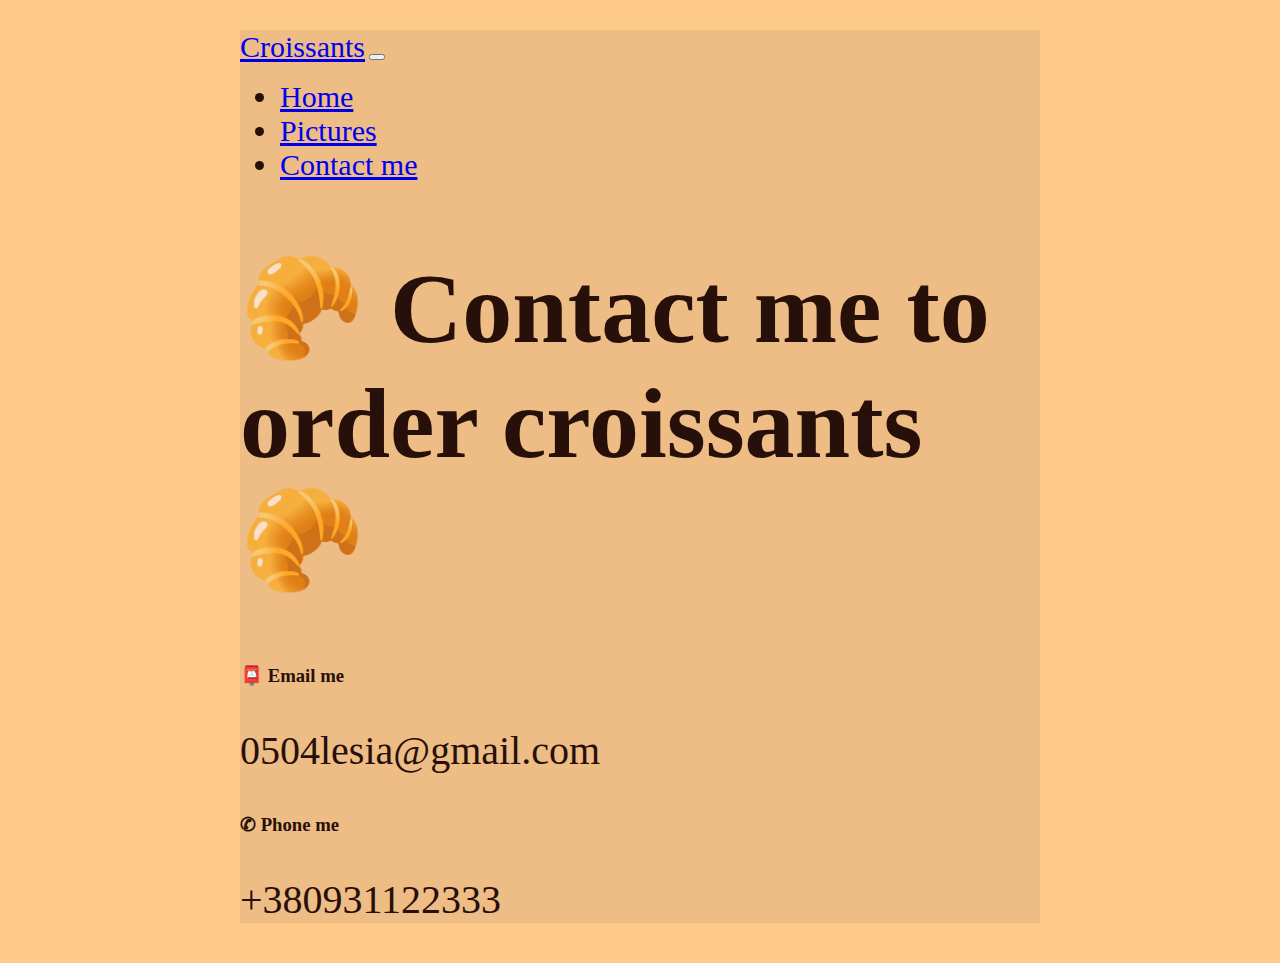
<file: contact.html>
<!DOCTYPE html>
<html lang="en">
  <head>
    <meta charset="UTF-8" />
    <meta http-equiv="X-UA-Compatible" content="IE=edge" />
    <meta name="viewport" content="width=device-width, initial-scale=1.0" />
    <meta
      name="Croissats. Where to order."
      content="How to order croissant, phone."
    />
    <title>Croissants Contacts</title>
  </head>
  <link rel="stylesheet" href="src/style.css" />
  <link
    href="https://cdn.jsdelivr.net/npm/bootstrap@5.0.0-beta2/dist/css/bootstrap.min.css"
    rel="stylesheet"
    integrity="sha384-BmbxuPwQa2lc/FVzBcNJ7UAyJxM6wuqIj61tLrc4wSX0szH/Ev+nYRRuWlolflfl"
    crossorigin="anonymous"
  />
  <script
    src="https://cdn.jsdelivr.net/npm/bootstrap@5.0.0-beta2/dist/js/bootstrap.bundle.min.js"
    integrity="sha384-b5kHyXgcpbZJO/tY9Ul7kGkf1S0CWuKcCD38l8YkeH8z8QjE0GmW1gYU5S9FOnJ0"
    crossorigin="anonymous"
  ></script>
  <body>
    <div class="croissants-wrapper">
      <nav class="navbar navbar-expand-lg navbar-light bg-light">
        <div class="container">
          <a class="navbar-brand" href="index.html">Croissants</a>
          <button
            class="navbar-toggler"
            type="button"
            data-bs-toggle="collapse"
            data-bs-target="#navbarNav"
            aria-controls="navbarNav"
            aria-expanded="false"
            aria-label="Toggle navigation"
          >
            <span class="navbar-toggler-icon"></span>
          </button>
          <div class="collapse navbar-collapse" id="navbarNav">
            <ul class="navbar-nav">
              <li class="nav-item">
                <a class="nav-link" aria-current="page" href="index.html"
                  >Home</a
                >
              </li>
              <li class="nav-item">
                <a class="nav-link" href="photo.html">Pictures</a>
              </li>
              <li class="nav-item">
                <a class="nav-link active" href="contact.html">Contact me</a>
              </li>
            </ul>
          </div>
        </div>
      </nav>
      <h1 class="text-center m-5">🥐 Contact me to order croissants 🥐</h1>
      <h3 class="text-center">📮 Email me</h3>
      <p class="text-center">0504lesia@gmail.com</p>
      <h3 class="text-center">✆ Phone me</h3>
      <p class="text-center pb-5">+380931122333</p>
    </div>
  </body>
</html>
</file>
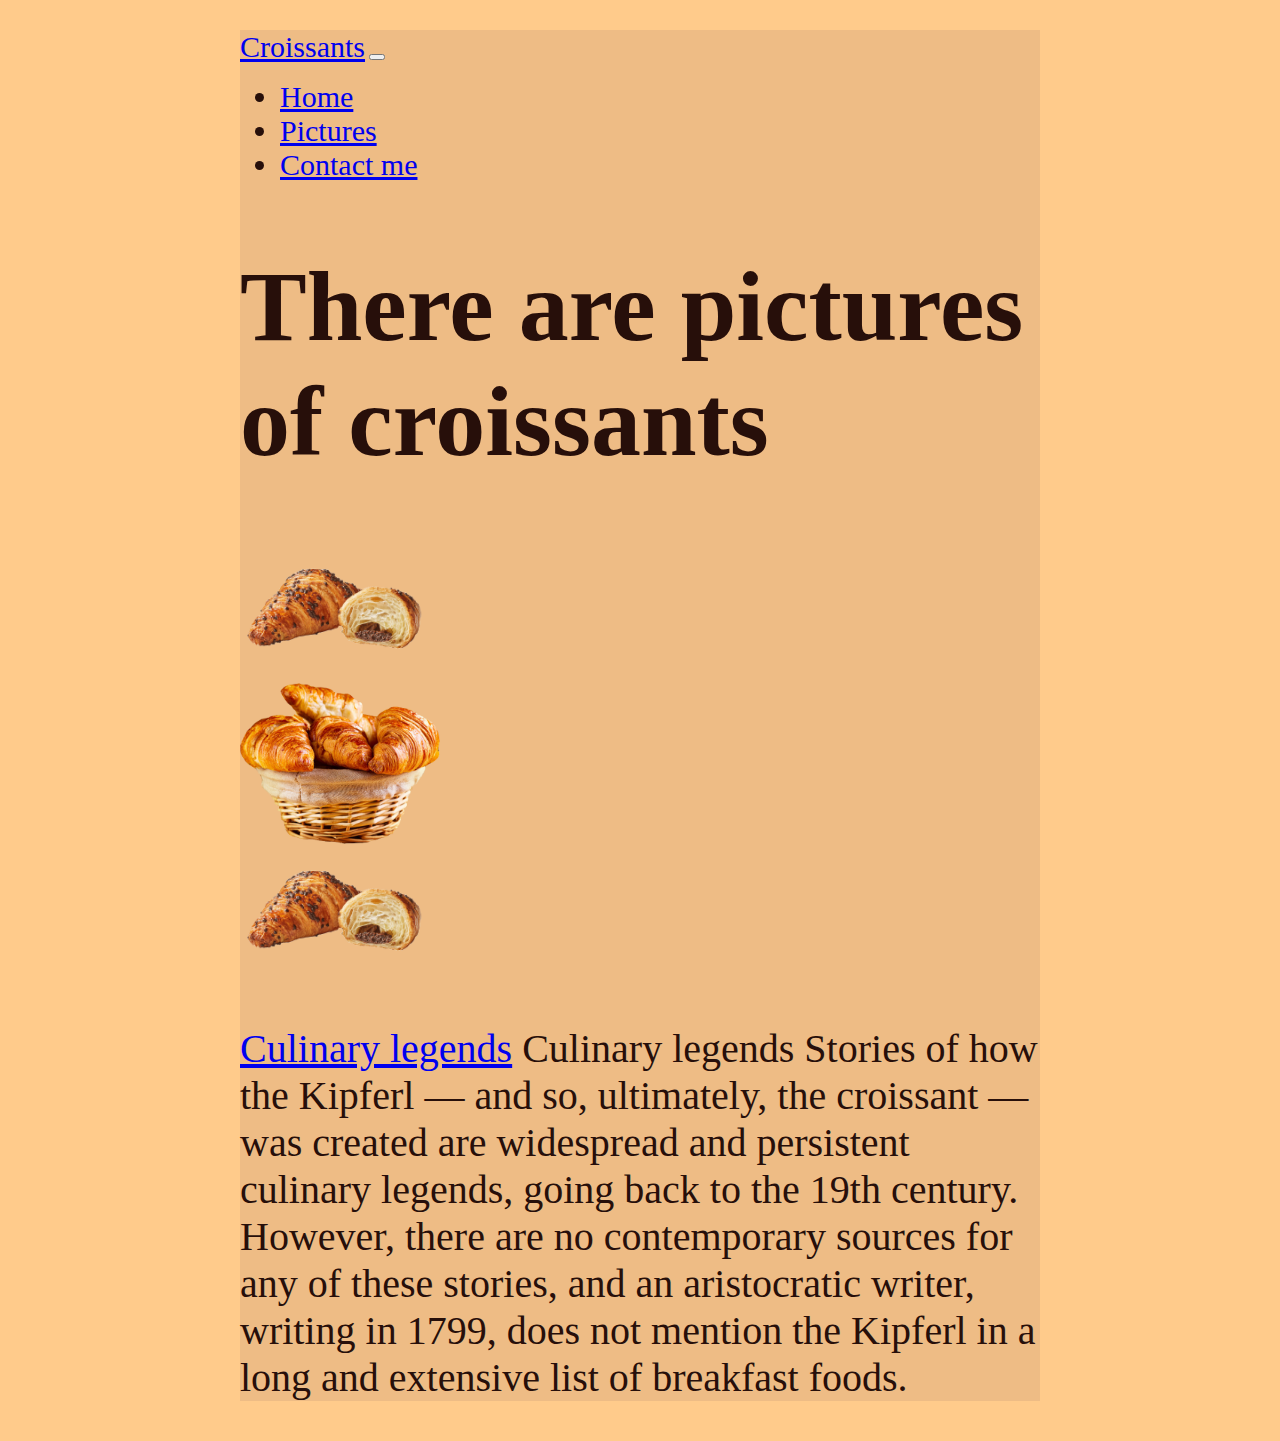
<file: photo.html>
<!DOCTYPE html>
<html lang="en">
  <head>
    <meta charset="UTF-8" />
    <meta http-equiv="X-UA-Compatible" content="IE=edge" />
    <meta
      name="Croissants pictures"
      content="width=device-width, initial-scale=1.0"
    />
    <title>Croissants Pictures</title>
  <link rel="stylesheet" href="src/style.css" />
  <link
    href="https://cdn.jsdelivr.net/npm/bootstrap@5.0.0-beta2/dist/css/bootstrap.min.css"
    rel="stylesheet"
    integrity="sha384-BmbxuPwQa2lc/FVzBcNJ7UAyJxM6wuqIj61tLrc4wSX0szH/Ev+nYRRuWlolflfl"
    crossorigin="anonymous"
  />
  <script
    src="https://cdn.jsdelivr.net/npm/bootstrap@5.0.0-beta2/dist/js/bootstrap.bundle.min.js"
    integrity="sha384-b5kHyXgcpbZJO/tY9Ul7kGkf1S0CWuKcCD38l8YkeH8z8QjE0GmW1gYU5S9FOnJ0"
    crossorigin="anonymous"
  ></script>
  <body>
    <div class="croissants-wrapper">
      <nav class="navbar navbar-expand-lg navbar-light bg-light">
        <div class="container">
          <a class="navbar-brand" href="index.html">Croissants</a>
          <button
            class="navbar-toggler"
            type="button"
            data-bs-toggle="collapse"
            data-bs-target="#navbarNav"
            aria-controls="navbarNav"
            aria-expanded="false"
            aria-label="Toggle navigation"
          >
            <span class="navbar-toggler-icon"></span>
          </button>
          <div class="collapse navbar-collapse" id="navbarNav">
            <ul class="navbar-nav">
              <li class="nav-item">
                <a class="nav-link" aria-current="page" href="index.html"
                  >Home</a
                >
              </li>
              <li class="nav-item">
                <a class="nav-link active" href="photo.html">Pictures</a>
              </li>
              <li class="nav-item">
                <a class="nav-link" href="contact.html">Contact me</a>
              </li>
            </ul>
          </div>
        </div>
      </nav>
      <h1 class="text-center m-5">There are pictures of croissants</h1>
      <div class="container">
        <div class="row">
          <div class="col-sm-4">
            <img
              src="images/Croissant1.png"
              width="200px"
              class="ml-5"
              alt="A picture of croissants"
            />
          </div>
          <div class="col-sm-4">
            <img
              src="images/Croissant2.png"
              width="200px"
              alt="A picture of croissants in basket"
            />
          </div>
          <div class="col-sm-4">
            <img
              src="images/Croissant1.png"
              width="200px"
              class="mr-5"
              alt="A picture of croissants"
            />
          </div>
        </div>
      </div>
      <p class="m-3 pt-5 pb-5">
        <a
          href="https://en.wikipedia.org/wiki/Croissant"
          target="_blank"
          class="text-dark"
          title="Shevchuk Croissants"
          >Culinary legends</a
        >
        Culinary legends Stories of how the Kipferl — and so, ultimately, the
        croissant — was created are widespread and persistent culinary legends,
        going back to the 19th century. However, there are no contemporary
        sources for any of these stories, and an aristocratic writer, writing in
        1799, does not mention the Kipferl in a long and extensive list of
        breakfast foods.
      </p>
      <script
        src="https://cdn.jsdelivr.net/npm/bootstrap@5.2.0/dist/js/bootstrap.bundle.min.js"
        integrity="sha384-A3rJD856KowSb7dwlZdYEkO39Gagi7vIsF0jrRAoQmDKKtQBHUuLZ9AsSv4jD4Xa"
        crossorigin="anonymous"
      ></script>
    </div>
  </body>
</html>
</file>
<file: src/style.css>
body {
  font-family: "Dancing Script", cursive !important;
  background-color: #ffcb8b !important;
}
h1 {
  font-weight: 800 !important;
  font-size: 100px !important;
}
p {
  font-size: 40px !important;
}
.croissants-wrapper {
  max-width: 800px !important;
  margin: 30px auto;
  color: #270f0a;
  background-color: #eebc85;
}
.navbar-brand {
  font-size: 30px !important;
}
.nav-item {
  font-size: 30px !important;
}
@media (max-width: 560px) {
  h1 {
    font-size: 40px !important;
  }
  p {
    font-size: 20px !important;
  }

  .navbar-brand {
    font-size: 15px !important;
  }
  .nav-item {
    font-size: 15px !important;
  }
}
</file>
